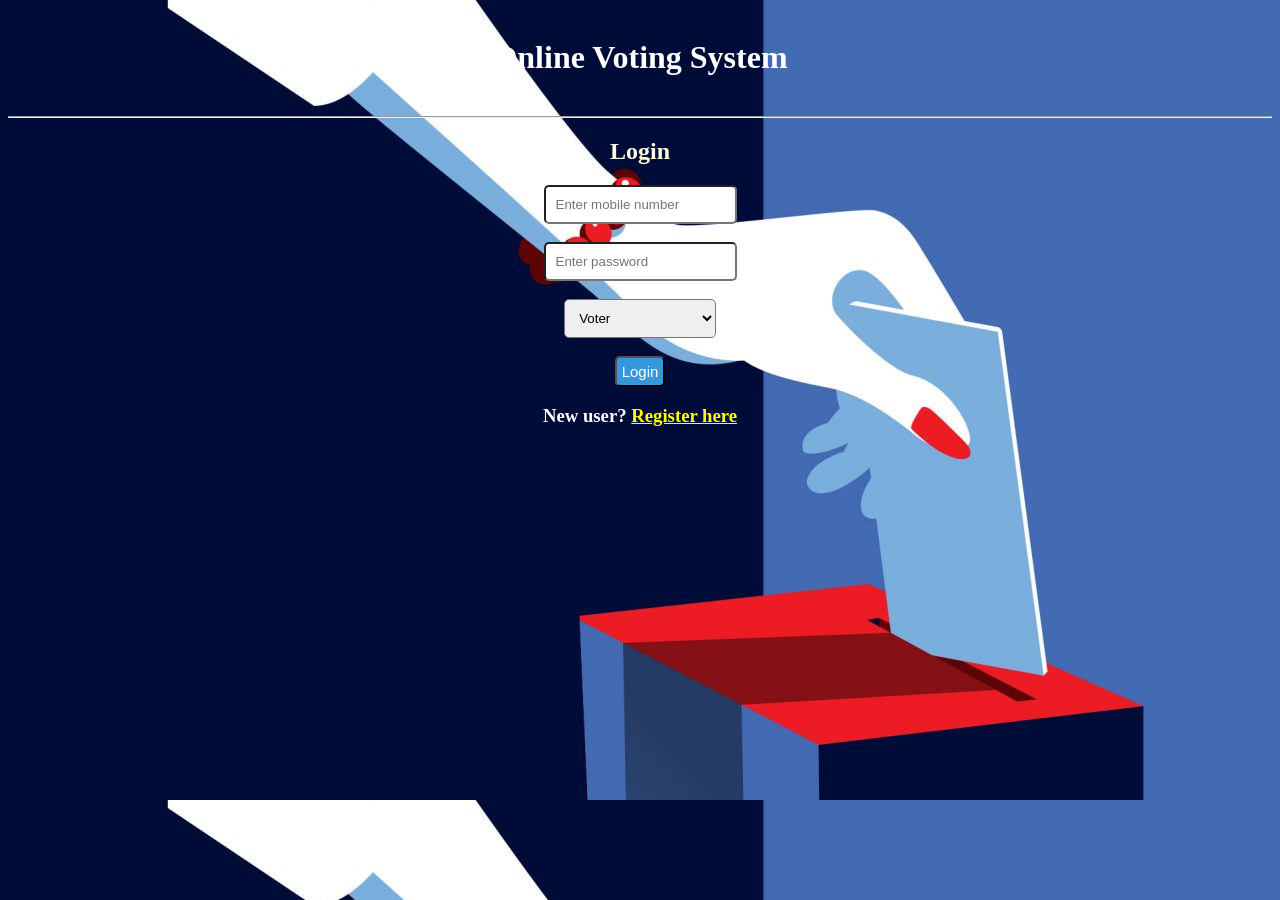
<file: index.html>
<html>

<head>
    <title>Online Voting System</title>
    <link rel="stylesheet" href="css/stylesheet.css">
</head>
<body>
    <center>
    <div id="headerSection">
        <h1>Online Voting System</h1>
    </div>
    <hr>
    <div id="bodySection">
        <form action="api/login.php" method="POST">

            <h2>Login</h2>
            <input type="number" name="mobile" placeholder="Enter mobile number">
            <br><br>
            <input type="password" name="password" placeholder="Enter password">
            <br><br>
            <select id="dropbox" name="role">
                <option value="1">Voter</option>
                <option value="2">Group</option>
            </select>
            <br><br>
            <button id="loginbtn" type="submit">Login</button><br>
            <h3>New user? <a href="routes/register.html">Register here</a></h3>
            </form>

    </div>
</center>
</body>

</html>
</file>
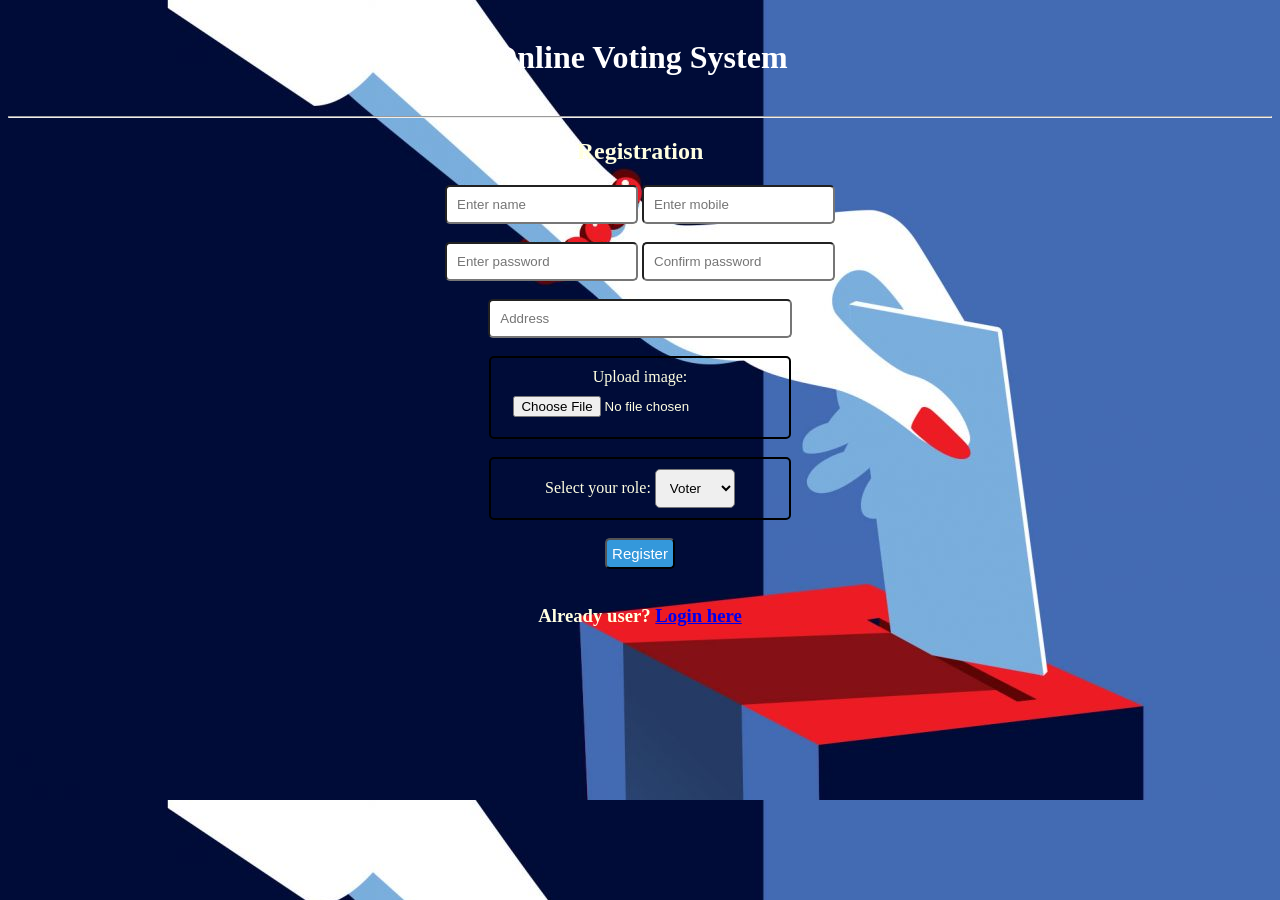
<file: routes/register.html>
<html>
    <head>
        <title>Online Voting System</title>
        <link rel="stylesheet" href="../css/stylesheet.css">
    </head>
    <body>
        <style>
       #address{
           width: 24%;
       }
       #imagepart{
        border: 2px solid black;
        border-radius: 5px;
        padding: 10px;
        width: 22%;

       }
       #role{
        border: 2px solid black;
        border-radius: 5px;
        padding: 10px;
        width: 22%;

       }
       #role select{
           border-radius: 5px;
           padding: 10px;
       }

        </style>
        <center>
        <div id="headerSection">
            <h1>Online Voting System</h1>
        </div>
        <hr>
        <h2>Registration</h2>
        <form action="../api/register.php" method="POST" enctype="multipart/form-data">
            <input type="text"name="name"placeholder="Enter name">
            <input type="number"name="mobile"placeholder="Enter mobile"><br><br>
            <input type="password"name="password"placeholder="Enter password">
            <input type="password"name="cpassword"placeholder="Confirm password"><br><br>
            <input id="address" type="text"name="address"placeholder="Address"><br><br>
            
                <div id="imagepart">
                    Upload image: <input  type="file"name="photo">
                </div>
                <br>
                <div id="role">
                    Select your role: <select name="role">
                        <option value="1">Voter</option>
                        <option value="2">Group</option>
                    </select>

                </div>
           <br>
        
            <button style="padding: 5px;
            font-size: 15px;
            border-radius: 5px;
            background-color: #3498db;
            color: white;">
            Register</button><br><br>
            <h3>Already user? <a href="../index.html">Login here</a></h3>
        </form>
    </center>
    </body>
</html>
</file>
<file: css/stylesheet.css>
body{
    background-image: url(../img/vote.jpg);
    color: lightyellow;
  
}
#headerSection{
    padding: 10px;
}
#headerSection h1{
    font-family: cursive;
    color: white;
}
input{
    padding: 10px;
    border-radius: 5px;
}
#dropbox{
    padding: 10px;
    border-radius: 5px;
    width: 12%;
}
#loginbtn{
    padding: 5px;
    font-size: 15px;
    border-radius: 5px;
    background-color: #3498db;
    color: white;

}
#bodySection h3{
    color: rgb(253, 253, 255);
}
#bodySection a{
    color: yellow;
}
</file>
